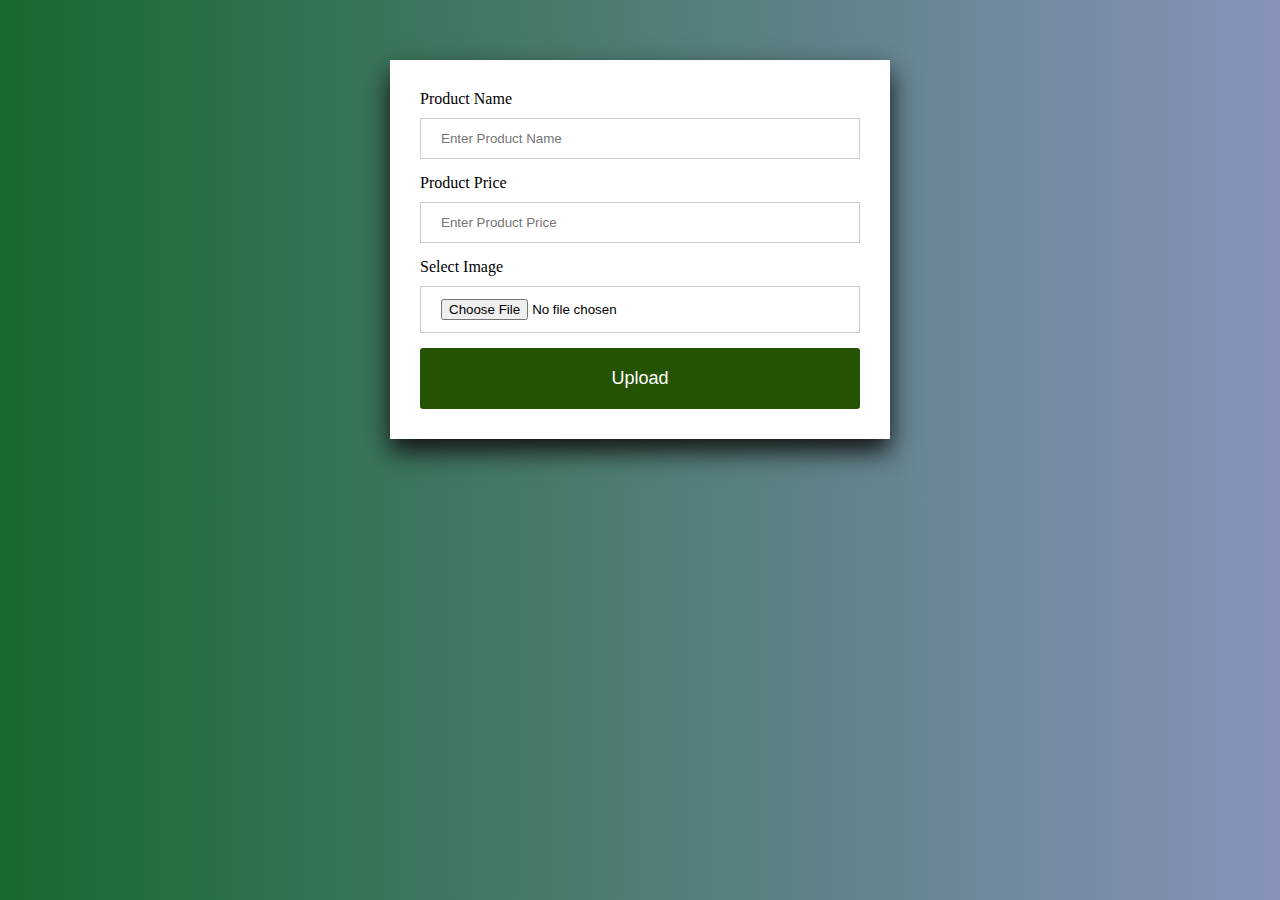
<file: Product Form/index.html>
<!DOCTYPE html>
<html lang="en">
  <head>
    <meta charset="UTF-8" />
    <meta http-equiv="X-UA-Compatible" content="IE=edge" />
    <meta name="viewport" content="width=device-width, initial-scale=1.0" />
    <link rel="stylesheet" href="index.css" />
    <title>Add Product</title>
  </head>
  <body>
    <div class="container">
      <form id="form">
        <div class="input-group">
          <label for="name">Product Name</label>
          <input name="pro_name" id="pname" placeholder="Enter Product Name" />
        </div>
        <div class="input-group">
          <label for="price">Product Price</label>
          <input
            name="pro_price"
            id="price"
            placeholder="Enter Product Price"
          />
        </div>
        <div class="input-group">
          <label for="files">Select Image</label>
          <input id="file" type="file" name="file" />
        </div>
        <button
          type="submit"
          class="submit-btn"
          onclick="location.href='create.html'"
        >
          Upload
        </button>
      </form>
    </div>
    <script src="index.js"></script>
  </body>
</html>
</file>
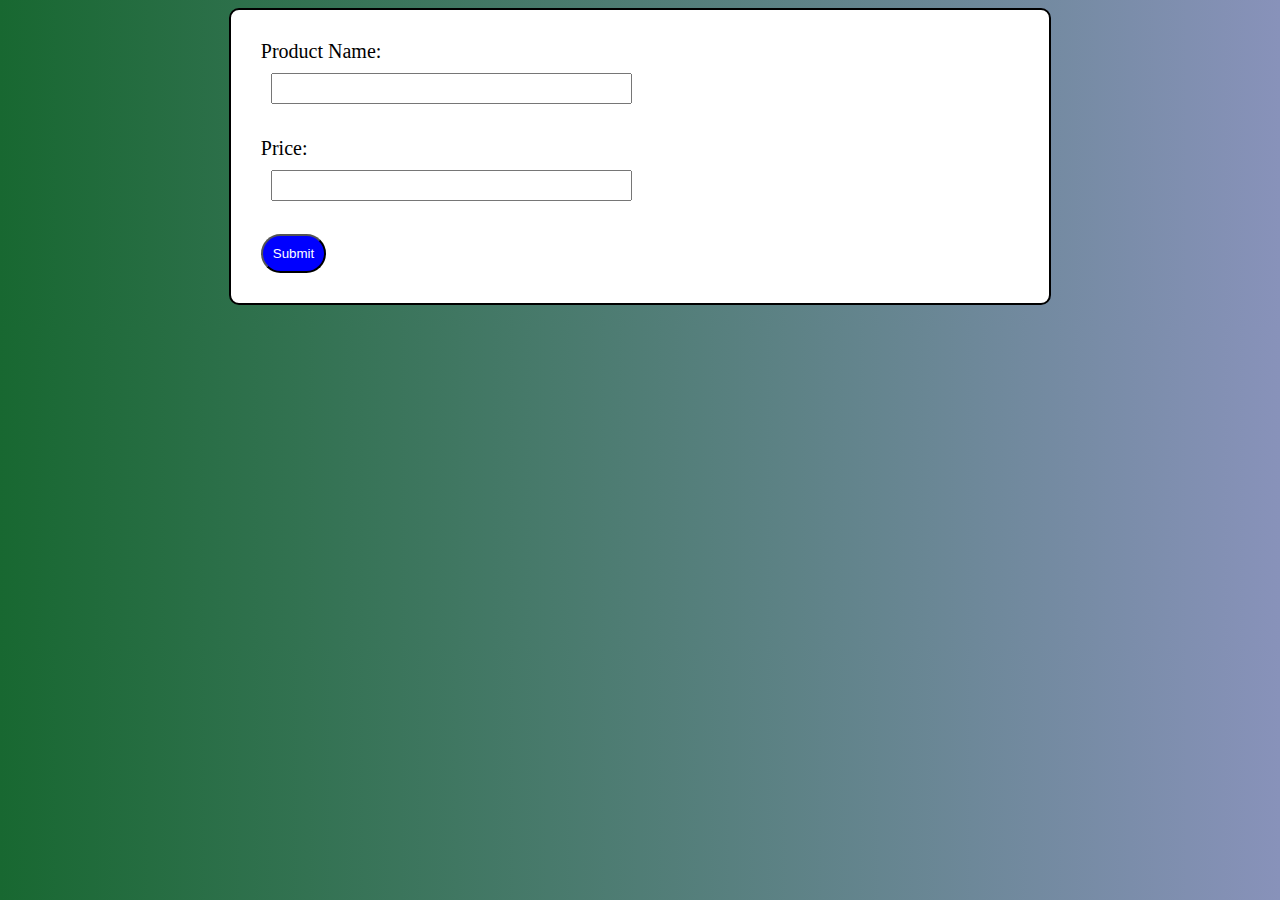
<file: Simple Product Form/index.html>
<!DOCTYPE html>
<html lang="en">
  <head>
    <meta charset="UTF-8" />
    <meta http-equiv="X-UA-Compatible" content="IE=edge" />
    <meta name="viewport" content="width=device-width, initial-scale=1.0" />
    <link rel="stylesheet" href="index.css" />
    <title>Add Product</title>
  </head>
  <body>
    <div class="add">
      <form>
        <label for="pname">Product Name:</label><br />
        <input type="text" id="pname" class="input" /><br /><br />
        <label for="">Price:</label><br />
        <input type="text" id="price" class="input" /><br /><br />
        <button onclick="createData(event)" class="submit">Submit</button>
      </form>
    </div>
    <script src="index.js"></script>
  </body>
</html>
</file>
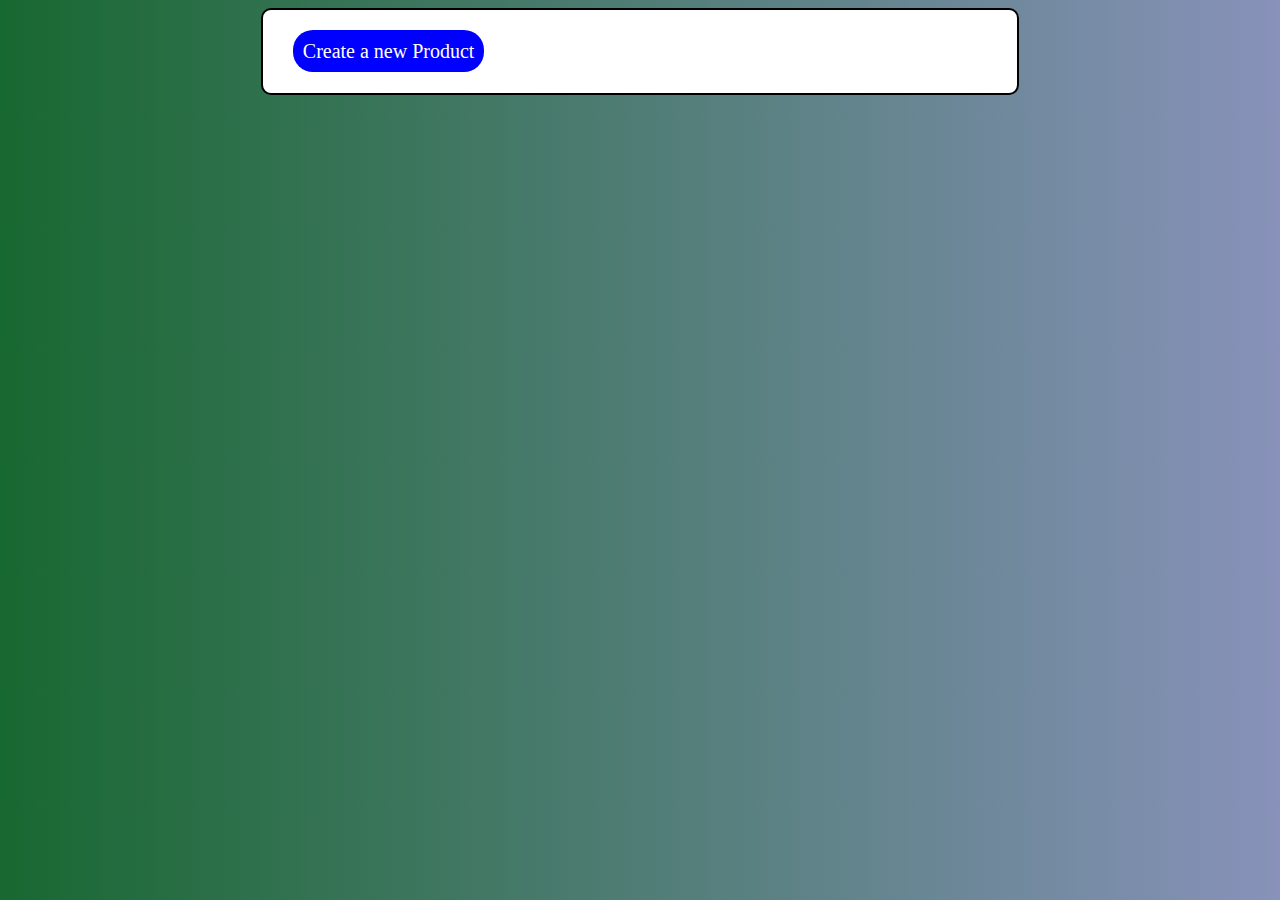
<file: Product Form/create.html>
<!DOCTYPE html>
<html lang="en">
  <head>
    <meta charset="UTF-8" />
    <meta http-equiv="X-UA-Compatible" content="IE=edge" />
    <meta name="viewport" content="width=device-width, initial-scale=1.0" />
    <link rel="stylesheet" href="index.css" />
    <title>Create</title>
  </head>
  <body onload="getData()">
    <div class="add">
      <a href="index.html" class="create1">Create a new Product</a>
      <div id="myBlock"></div>
    </div>
    <script src="index.js"></script>
  </body>
</html>
</file>
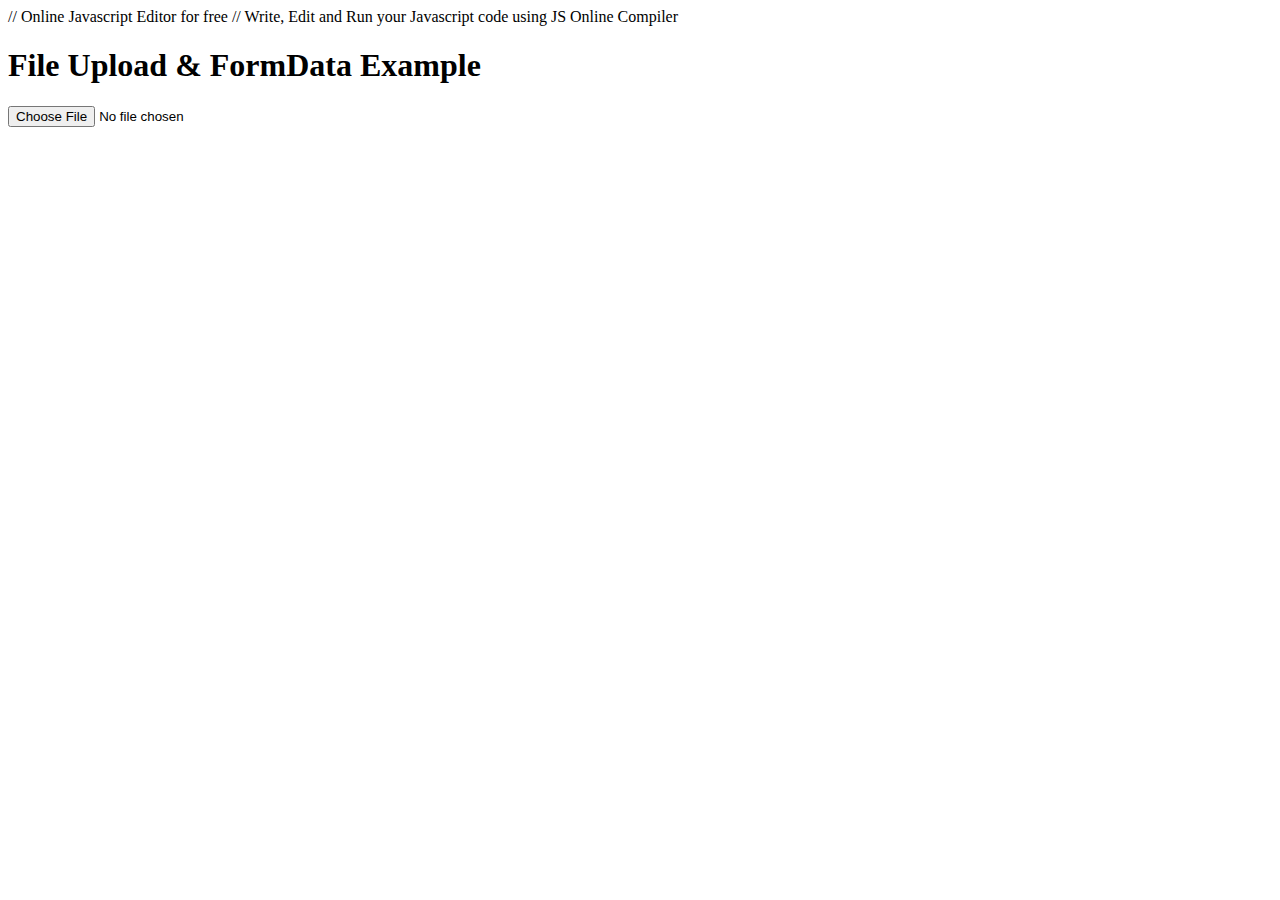
<file: Product Form/test.html>
// Online Javascript Editor for free // Write, Edit and Run your Javascript code
using JS Online Compiler

<html>
  <head>
    <title>Parcel Sandbox</title>
    <meta charset="UTF-8" />
  </head>

  <body>
    <div id="app"></div>

    <script>
      document.getElementById("app").innerHTML = `
<h1>File Upload & FormData Example</h1>
<div>
<input type="file" id="fileInput" />
</div>
`;

      const fileInput = document.querySelector("#fileInput");

      const uploadFile = (file) => {
        console.log("Uploading file...");
        const API_ENDPOINT = "https://file.io";
        const request = new XMLHttpRequest();
        const formData = new FormData();

        request.open("POST", API_ENDPOINT, true);
        request.onreadystatechange = () => {
          if (request.readyState === 4 && request.status === 200) {
            console.log(request.responseText);
          }
        };
        formData.append("file", file);
        request.send(formData);
      };

      fileInput.addEventListener("change", (event) => {
        const files = event.target.files;
        uploadFile(files[0]);
      });
    </script>
  </body>
</html>
</file>
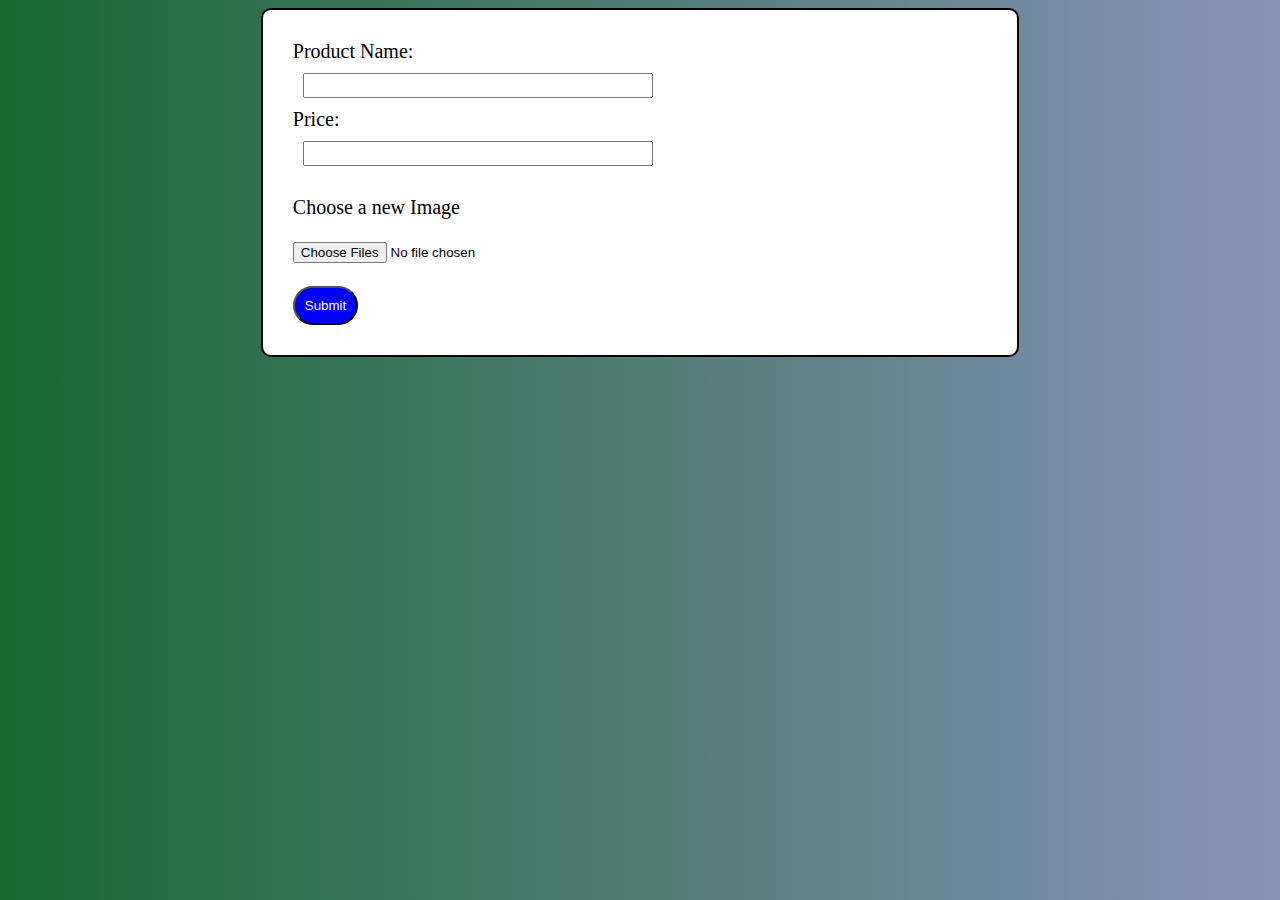
<file: Product Form/update.html>
<!DOCTYPE html>
<html lang="en">
  <head>
    <meta charset="UTF-8" />
    <meta http-equiv="X-UA-Compatible" content="IE=edge" />
    <meta name="viewport" content="width=device-width, initial-scale=1.0" />
    <link rel="stylesheet" href="index.css" />
    <title>Update</title>
  </head>
  <body onload="updataData()">
    <div class="add">
      <div>
        <div>
          <h>Product Name:</h><br />
          <input type="text" class="input" id="uname" />
        </div>
        <div>
          <h>Price:</h><br />
          <input type="text" class="input" id="uprice" />
        </div>
      </div>
      <div>
        <p>Choose a new Image</p>
        <p id="imgData" class="img"></p>
        <input id="file" type="file" multiple />
      </div>
      <br />
      <button class="submit" onclick="updatedResult()">Submit</button>
    </div>

    <script src="index.js"></script>
  </body>
</html>
</file>
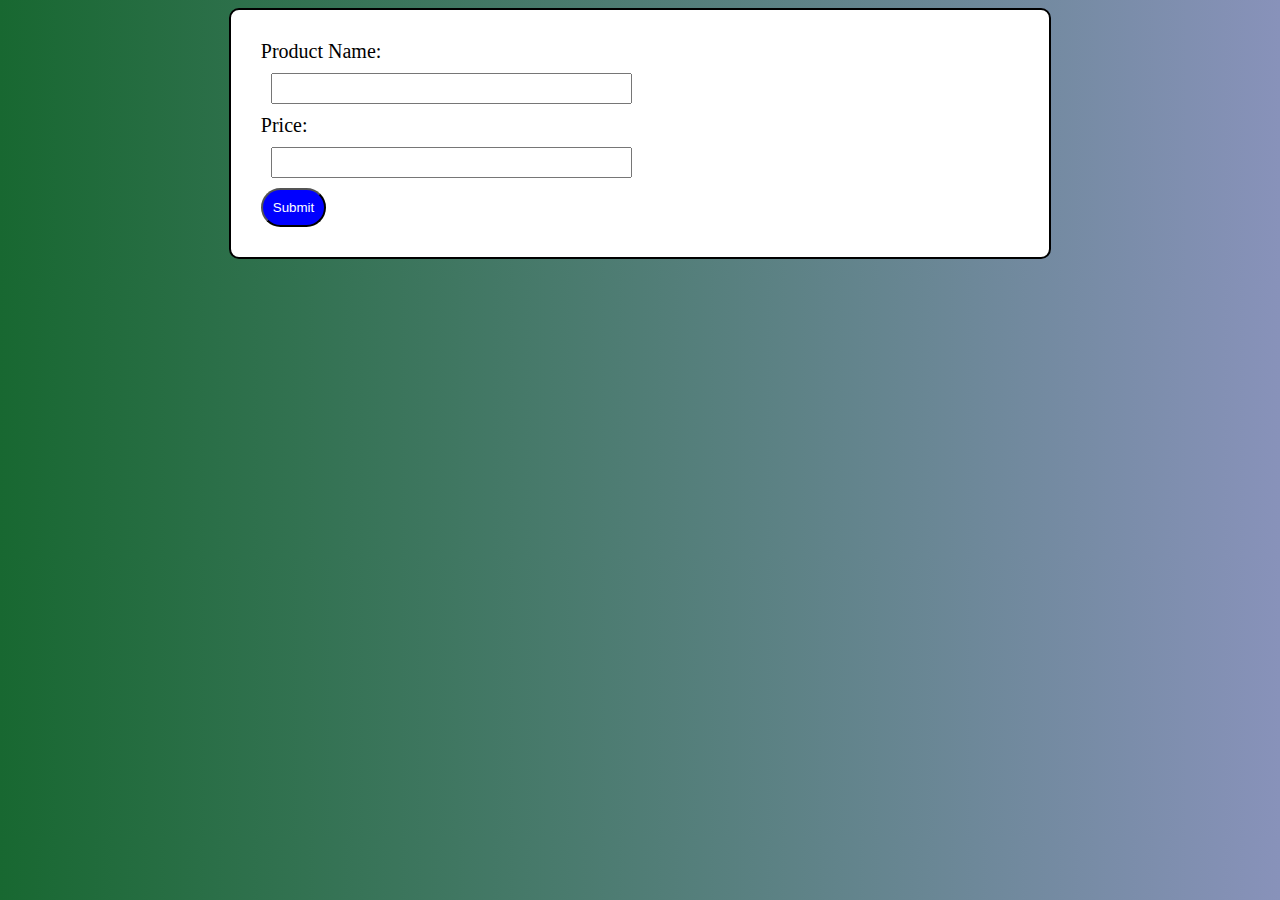
<file: Simple Product Form/update.html>
<!DOCTYPE html>
<html lang="en">
  <head>
    <meta charset="UTF-8" />
    <meta http-equiv="X-UA-Compatible" content="IE=edge" />
    <meta name="viewport" content="width=device-width, initial-scale=1.0" />
    <link rel="stylesheet" href="index.css" />
    <title>Update</title>
  </head>
  <body onload="togetData()">
    <div class="add">
      <div>
        <h>Product Name:</h><br />
        <input type="text" class="input" id="uname" />
      </div>
      <div>
        <h>Price:</h><br />
        <input type="text" class="input" id="uprice" />
      </div>
      <button class="submit" onclick="updateData()">Submit</button>
    </div>
    <script src="index.js"></script>
  </body>
</html>
</file>
<file: Product Form/index.css>
body {
  background-image: linear-gradient(
    to right,
    rgb(24, 104, 49),
    rgb(136, 146, 186)
  );
}
.add {
  width: 60%;
  background-color: white;
  border: 2px solid black;
  padding: 30px;
  border-radius: 10px;
  margin-top: 10px;
  margin: auto;
  margin-bottom: 20px;
  font-size: 20px;
}
.input {
  width: 350px;
  height: 25px;
  padding-left: 5px;
  margin: 10px;
}
.dinput {
  width: 800px;
  height: 150px;
  padding-left: 5px;
}
.submit {
  color: white;
  background-color: blue;
  padding: 10px;
  border-radius: 20px;
}
.update {
  color: white;
  background-color: blue;
  padding: 10px;
  border-radius: 20px;
}
.delete {
  color: white;
  background-color: rgb(201, 20, 20);
  padding: 10px;
  border-radius: 20px;
}
.main {
  width: 60%;
  margin: auto;
  margin-top: 100px;
  font-size: 25px;
  display: flex;
}
.create {
  width: 60%;
  background-color: white;
  margin: auto;
  margin-top: 50px;
  border: 2px solid black;
  box-shadow: 0 12px 24px rgb(0, 0, 0);
  padding: 30px;
  border-radius: 10px;
  margin-bottom: 20px;
  font-size: 20px;
}

.head {
  margin-left: 10px;
}
.create1 {
  color: white;
  background-color: blue;
  padding: 10px;
  border-radius: 20px;
  text-decoration: none;
}
.edit {
  color: white;
  background-color: green;
  padding: 10px;
  text-decoration: none;
  border-radius: 20px;
}
.display {
  border: 1px solid blue;
  margin: 10px;
  padding: 10px;
}

.data {
  display: flex;
}

.dis {
  border: 1px solid black;
  margin: 20px;
  padding: 10px;
  line-height: 0.5;
  box-shadow: 12px 12px 10px rgb(217, 207, 207);
  border-radius: 10px;
}
.imageData {
  width: 200px;
  height: 150px;
  margin-right: 20px;
  box-shadow: 12px 12px 10px rgb(217, 207, 207);
}

.imageData1 {
  border: 1px solid black;
  width: 250px;
  height: 250px;
  margin-left: 150px;
}
.submit1 {
  color: white;
  background-color: blue;
  padding: 10px;
  border-radius: 20px;
}
* {
  box-sizing: border-box;
}
.container {
  max-width: 500px;
  margin: 60px auto;
  box-shadow: 0 12px 24px rgb(19, 17, 17);
}
.container h1 {
  text-align: center;
  color: white;
}
form {
  background-color: white;
  padding: 30px;
}
form .input-group {
  margin-bottom: 15px;
}
form label {
  display: block;
  margin-bottom: 10px;
}
form input {
  padding: 12px 20px;
  width: 100%;
  border: 1px solid #ccc;
}
/* .submit-btn {
  width: 100%;
  border: none;
  background: rgb(37, 83, 3);
  font-size: 18px;
  color: white;
  border-radius: 3px;
  padding: 20px;
  text-align: center;
} */

.submit-btn {
  width: 100%;
  border: none;
  background: rgb(37, 83, 3);
  font-size: 18px;
  color: white;
  border-radius: 3px;
  padding: 20px;
  text-align: center;
}
.img {
  font-size: small;
}
</file>
<file: Simple Product Form/index.css>
body {
  background-image: linear-gradient(
    to right,
    rgb(24, 104, 49),
    rgb(136, 146, 186)
  );
}
.add {
  width: 60%;
  background-color: white;
  border: 2px solid black;
  padding: 30px;
  border-radius: 10px;
  margin-top: 10px;
  margin: auto;
  margin-bottom: 20px;
  font-size: 20px;
}
.input {
  width: 350px;
  height: 25px;
  padding-left: 5px;
  margin: 10px;
}
.dinput {
  width: 800px;
  height: 150px;
  padding-left: 5px;
}
.submit {
  color: white;
  background-color: blue;
  padding: 10px;
  border-radius: 20px;
}
.update {
  color: white;
  background-color: blue;
  padding: 10px;
  border-radius: 20px;
}
.delete {
  color: white;
  background-color: rgb(201, 20, 20);
  padding: 10px;
  border-radius: 20px;
}
.main {
  width: 60%;
  margin: auto;
  margin-top: 100px;
  font-size: 25px;
  display: flex;
}
.create {
  width: 60%;
  background-color: white;
  margin: auto;
  margin-top: 50px;
  border: 2px solid black;
  box-shadow: 0 12px 24px rgb(0, 0, 0);
  padding: 30px;
  border-radius: 10px;
  margin-bottom: 20px;
  font-size: 20px;
}

.head {
  margin-left: 10px;
}
.create1 {
  color: white;
  background-color: blue;
  padding: 10px;
  border-radius: 20px;
  text-decoration: none;
}
.edit {
  color: white;
  background-color: green;
  padding: 10px;
  text-decoration: none;
  border-radius: 20px;
}
.display {
  border: 1px solid blue;
  margin: 10px;
  padding: 10px;
}

.data {
  display: flex;
}

.dis {
  border: 1px solid black;
  margin: 20px;
  padding: 10px;
  line-height: 0.5;
  box-shadow: 12px 12px 10px rgb(217, 207, 207);
  border-radius: 10px;
}
</file>
